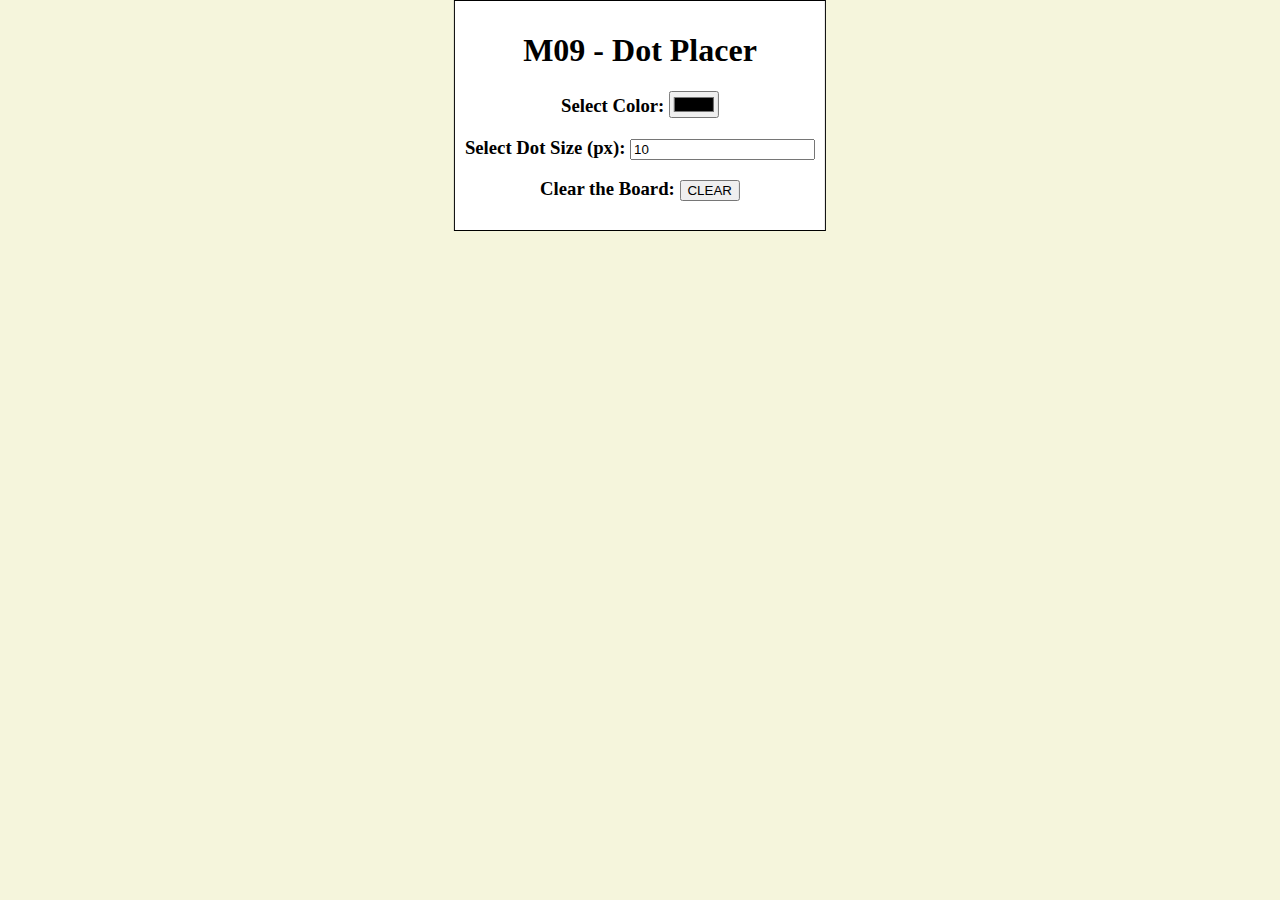
<file: m10/index.html>
<!DOCTYPE html>
<html lang="en">
<head>
  <meta charset="utf-8">
  <meta name="viewport" content="width=device-width">
  <title>M09 - Dot Placer</title>
  <link rel="stylesheet" href="css/stylesheet.css">
</head>
<body>
  <div id="controls">
    <h1>M09 - Dot Placer</h1>
    <h3>Select Color: <input id="dotColor" type="color"></h3>
    <h3>Select Dot Size (px): <input id="dotSize" type="number" value="10"></h3>
    <h3>Clear the Board: <button id="clear">CLEAR</button></h3>
  </div>

  <script src="js/dotPlacer.js"></script>
</body>
</html>
</file>
<file: m10/css/stylesheet.css>
body {
    height: 200px;
    background: beige;
    }

  .dot {
      position: absolute;
      border-radius: 50%;
      pointer-events: none; /* Prevent dots from interfering with clicks */
    }

    #controls {
      position: fixed;
      top: 0;
      left: 50%;
      transform: translateX(-50%);
      background: white;
      padding: 10px;
      border: 1px solid black;
      z-index: 1000;
      text-align: center; /* Center text inside the controls */
    }
</file>
